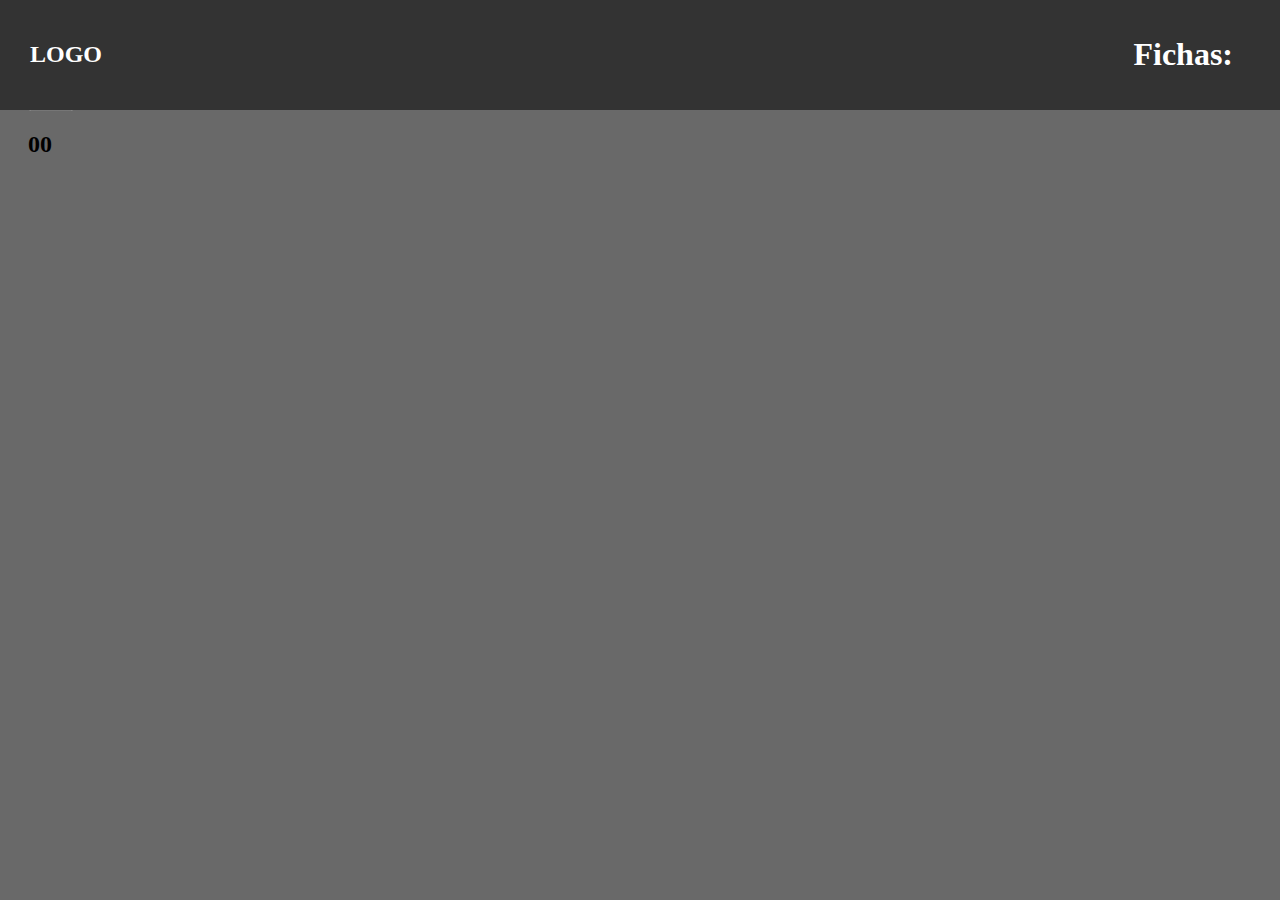
<file: BolsoBet v1.0.1/dices.html>
<!DOCTYPE html>
<html lang="pt-br">
<head>
    <meta charset="UTF-8">
    <meta name="viewport" content="width=device-width, initial-scale=1.0">
    <meta name="description" content="Jogo de rolar dados, clique no botão para jogar.">
    <link rel="stylesheet" href="style.css">
    <title>Rolar Dados - Jogo Interativo</title>
    <script defer src="dices.js"></script>
</head>
<body>
    <header class="top-bar">
        <div class="logo">
            <a href="#">LOGO</a>
        </div>
        <div class="fichas" >
            <h1 id="fichas">Fichas: </h1>
        </div>
    </header>
    
    <section class="game-container">
        <button class="rollDices" aria-label="Clique para rolar os dados">Girar</button>
        <h2 id="Number" class="dice-number">00</h2>
    </section>


</body>
</html>
</file>
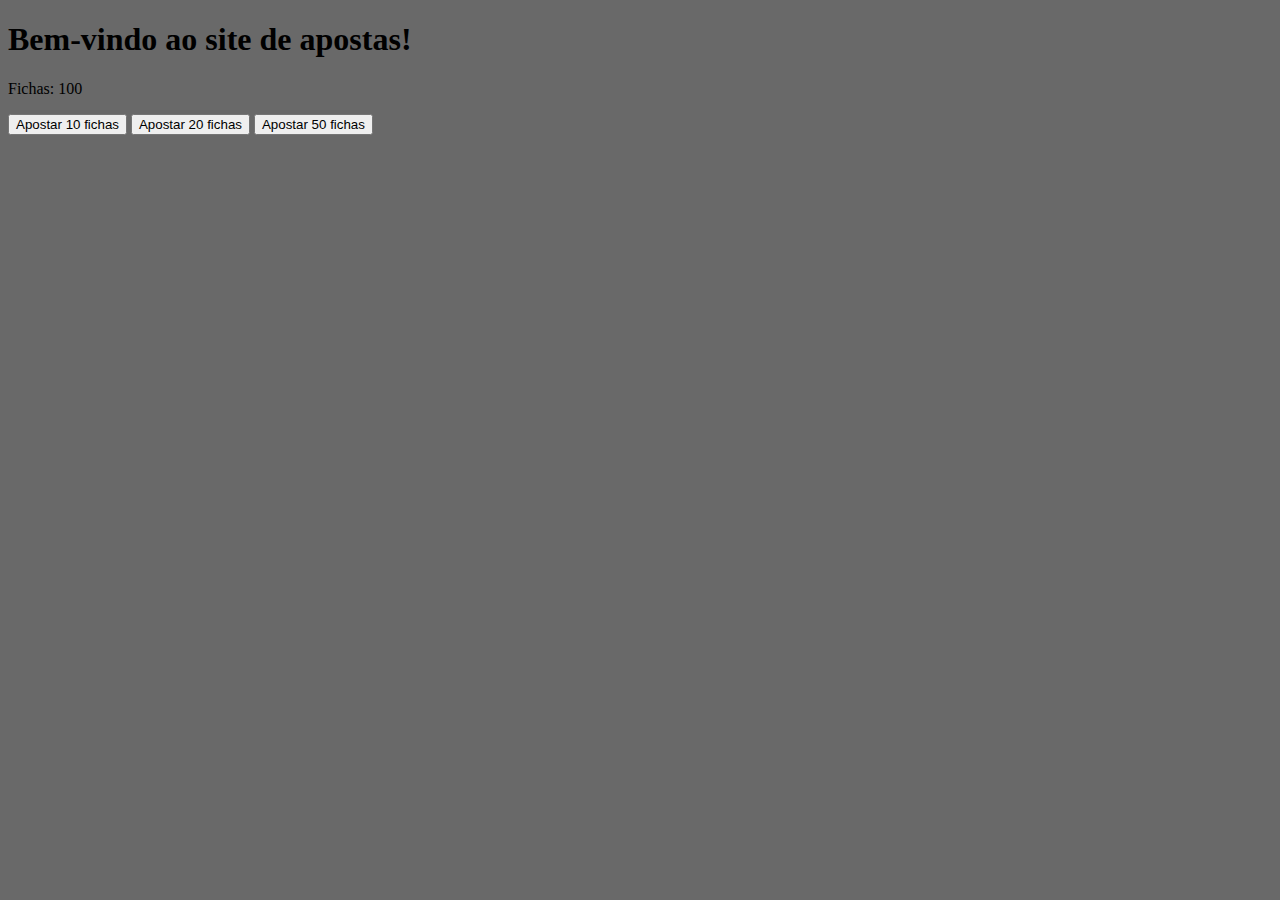
<file: BolsoBet v1.0.2/A.html>
<!DOCTYPE html>
<html lang="pt-br">
<head>
  <meta charset="UTF-8">
  <meta name="viewport" content="width=device-width, initial-scale=1.0">
  <title>Site de Apostas</title>
  <link rel="stylesheet" href="style.css">
</head>
<body>
  <h1>Bem-vindo ao site de apostas!</h1>
  <div>
    <p>Fichas: <span id="fichas">100</span></p>
    <button onclick="apostar(10)">Apostar 10 fichas</button>
    <button onclick="apostar(20)">Apostar 20 fichas</button>
    <button onclick="apostar(50)">Apostar 50 fichas</button>
  </div>
  <script src="main.js"></script>
</body>
</html>
</file>
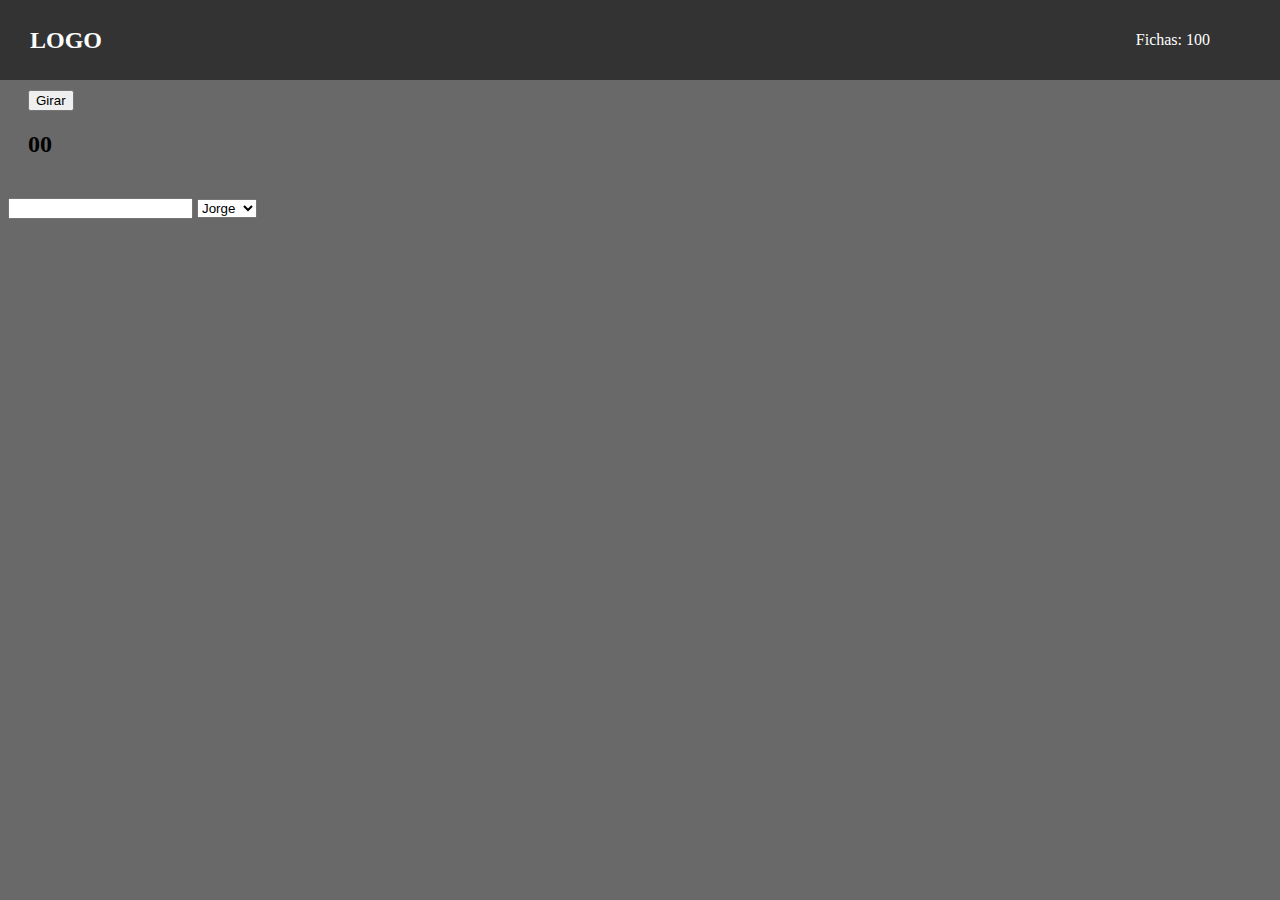
<file: BolsoBet v1.0.2/dices.html>
<!DOCTYPE html>
<html lang="pt-br">
<head>
    <meta charset="UTF-8">
    <meta name="viewport" content="width=device-width, initial-scale=1.0">
    <meta name="description" content="Jogo de rolar dados, clique no botão para jogar.">
    <link rel="stylesheet" href="style.css">
    <title>Rolar Dados - Jogo Interativo</title>
    <script defer src="dices.js"></script>
    <script defer src="main.js"></script>
</head>
<body>
    <header class="top-bar">
        
        <div class="logo">
            <a href="#">LOGO</a>
        </div>
        
        <p id="posicaoficha">Fichas: <span id="fichas">100</span></p>
    </header>
    
    <section class="game-container">
        <button class="rollDices" aria-label="Clique para rolar os dados">Girar</button>
        <h2 id="Number" class="dice-number">00</h2>
    </section>
    <input class="input" type="text" name="" id="">
    <select name="" id="">
        <option value="">Jorge</option>
        <option value="">Maior</option>
        <option value="">Menor</option>
    </select>

</body>
</html>
</file>
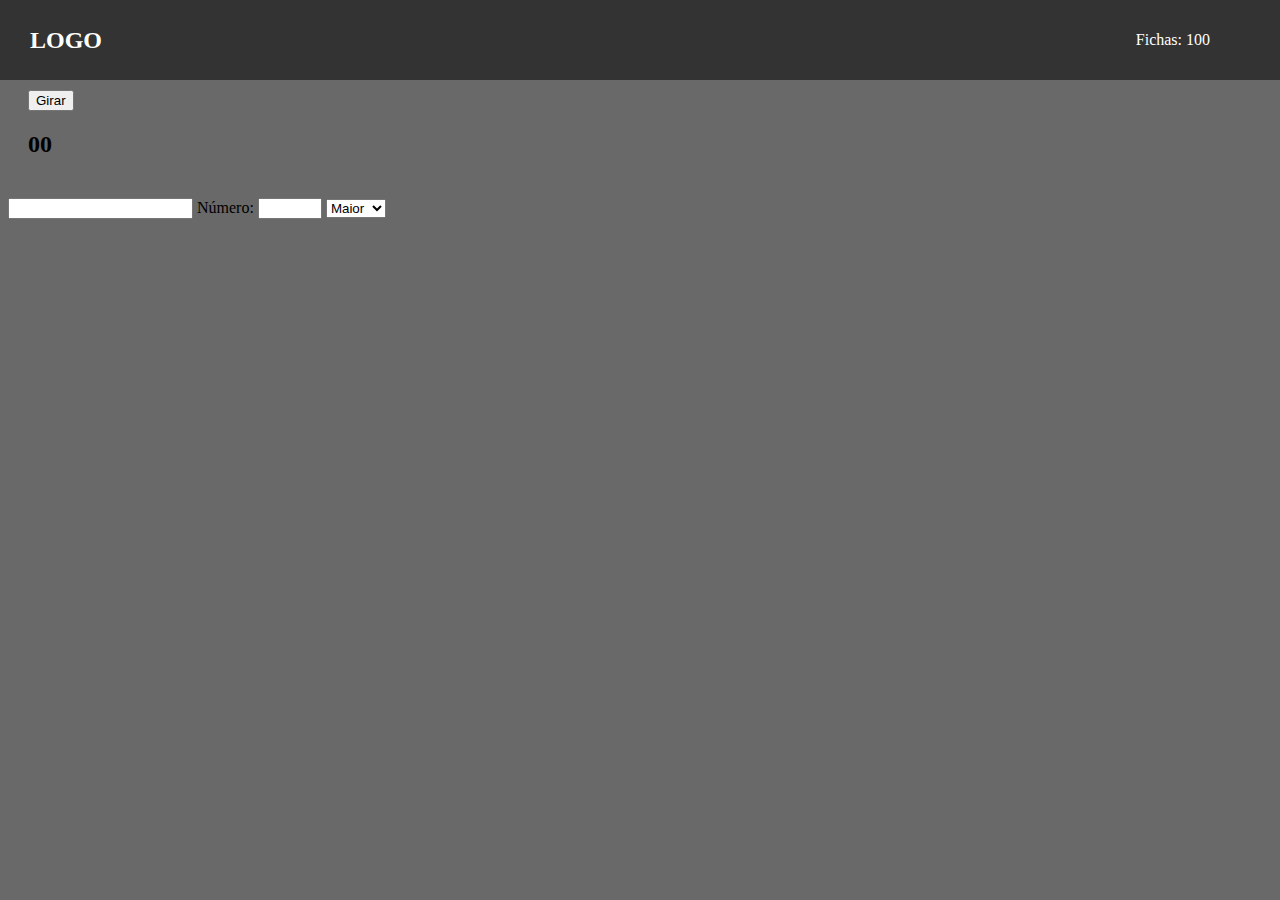
<file: BolsoBet v1.0.3/dices.html>
<!DOCTYPE html>
<html lang="pt-br">
  <head>
    <meta charset="UTF-8" />
    <meta name="viewport" content="width=device-width, initial-scale=1.0" />
    <meta
      name="description"
      content="Jogo de rolar dados, clique no botão para jogar."
    />
    <link rel="stylesheet" href="style.css" />
    <title>Rolar Dados - Jogo Interativo</title>
    <script defer src="dices.js"></script>
  </head>
  <body>
    <header class="top-bar">
      <div class="logo">
        <a href="#">LOGO</a>
      </div>

      <p id="posicaoficha">
        Fichas: <span id="fichas" class="fichas">100</span>
      </p>
    </header>

    <section class="game-container">
      <button class="rolarDados" aria-label="Clique para rolar os dados">
        Girar
      </button>
      <h2 id="Number" class="numero-dado">00</h2>
    </section>

    <input type="number" class="aposta" min="1" />
    <label for="" id="numero-input">Número: </label
    ><input
      class="numero"
      type="number"
      min="1"
      max="100"
      name="Número"
      id=""
    />
    <select class="escolha" name="" id="">
      <option value="">Maior</option>
      <option value="">Menor</option>
    </select>
  </body>
</html>
</file>
<file: BolsoBet v1.0.1/style.css>
body{
    background-color: dimgray;
}

.top-bar {
    display: flex;
    justify-content: space-between;
    align-items: center;
    background-color: #333;
    color: white;
    padding: 15px 30px;
    position: fixed;
    top: 0;
    left: 0;
    width: 100%;
    z-index: 1000;
}
.top-bar .logo a {
    color: white;
    text-decoration: none;
    font-size: 1.5rem;
    font-weight: bold;
}

.top-bar .fichas{
    color: white;
    margin-right: 77px;    
}


.game-container {
    margin-top: 70px; /* Adiciona margem para que o conteúdo não fique escondido pela barra */
    padding: 20px;
}
</file>
<file: BolsoBet v1.0.2/style.css>
body{
    background-color: dimgray;
}

.top-bar {
    display: flex;
    justify-content: space-between;
    align-items: center;
    background-color: #333;
    color: white;
    padding: 15px 30px;
    position: fixed;
    top: 0;
    left: 0;
    width: 100%;
    z-index: 1000;
}
.top-bar .logo a {
    color: white;
    text-decoration: none;
    font-size: 1.5rem;
    font-weight: bold;
}

.top-bar #posicaoficha{
    margin-right: 100px;
}

.game-container {
    margin-top: 70px; /* Adiciona margem para que o conteúdo não fique escondido pela barra */
    padding: 20px;
}
</file>
<file: BolsoBet v1.0.3/style.css>
body{
    background-color: dimgray;
}

.top-bar {
    display: flex;
    justify-content: space-between;
    align-items: center;
    background-color: #333;
    color: white;
    padding: 15px 30px;
    position: fixed;
    top: 0;
    left: 0;
    width: 100%;
    z-index: 1000;
}
.top-bar .logo a {
    color: white;
    text-decoration: none;
    font-size: 1.5rem;
    font-weight: bold;
}

.top-bar #posicaoficha{
    margin-right: 100px;
}

.game-container {
    margin-top: 70px; /* Adiciona margem para que o conteúdo não fique escondido pela barra */
    padding: 20px;
}
</file>
